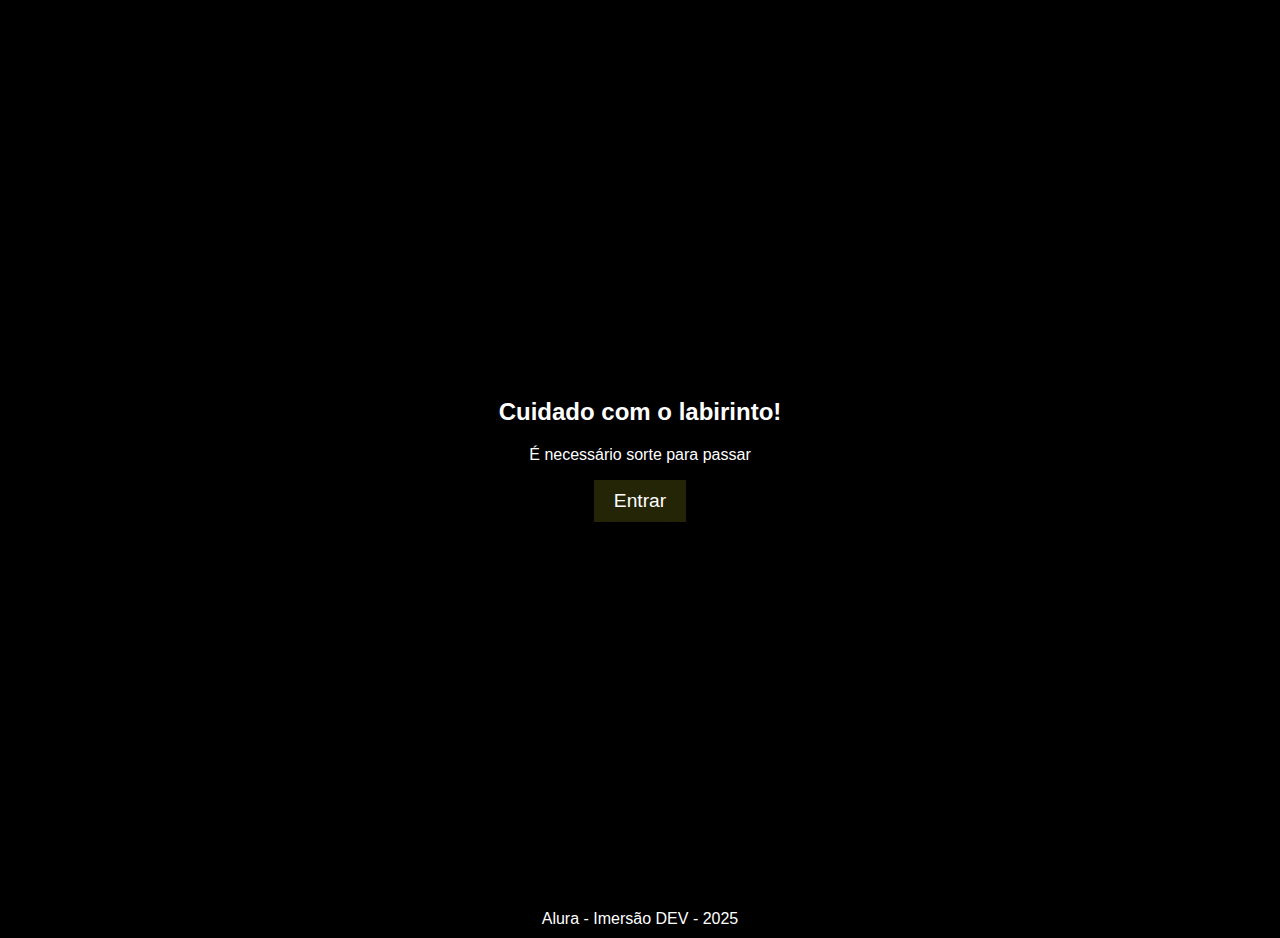
<file: Jogo labirinto/index.html>
<!DOCTYPE html>
<html lang="pt-br">
<head>
    <meta charset="UTF-8">
    <meta name="viewport" content="width=device-width, initial-scale=1.0">
    <title>Jogo Labirinto</title>
</head>

<body>
  
    <div class="container">
      <div class="content">
        <h2>Cuidado com o labirinto!</h2>
        <p>É necessário sorte para passar</p>
        <button onclick="jogar()">Entrar</button>
      </div>
    </div>
    <footer>Alura - Imersão DEV - 2025</footer>
  </body>
  
  <link rel="stylesheet" href="style.css">
  <script src="script.js"></script>
</html>
</file>
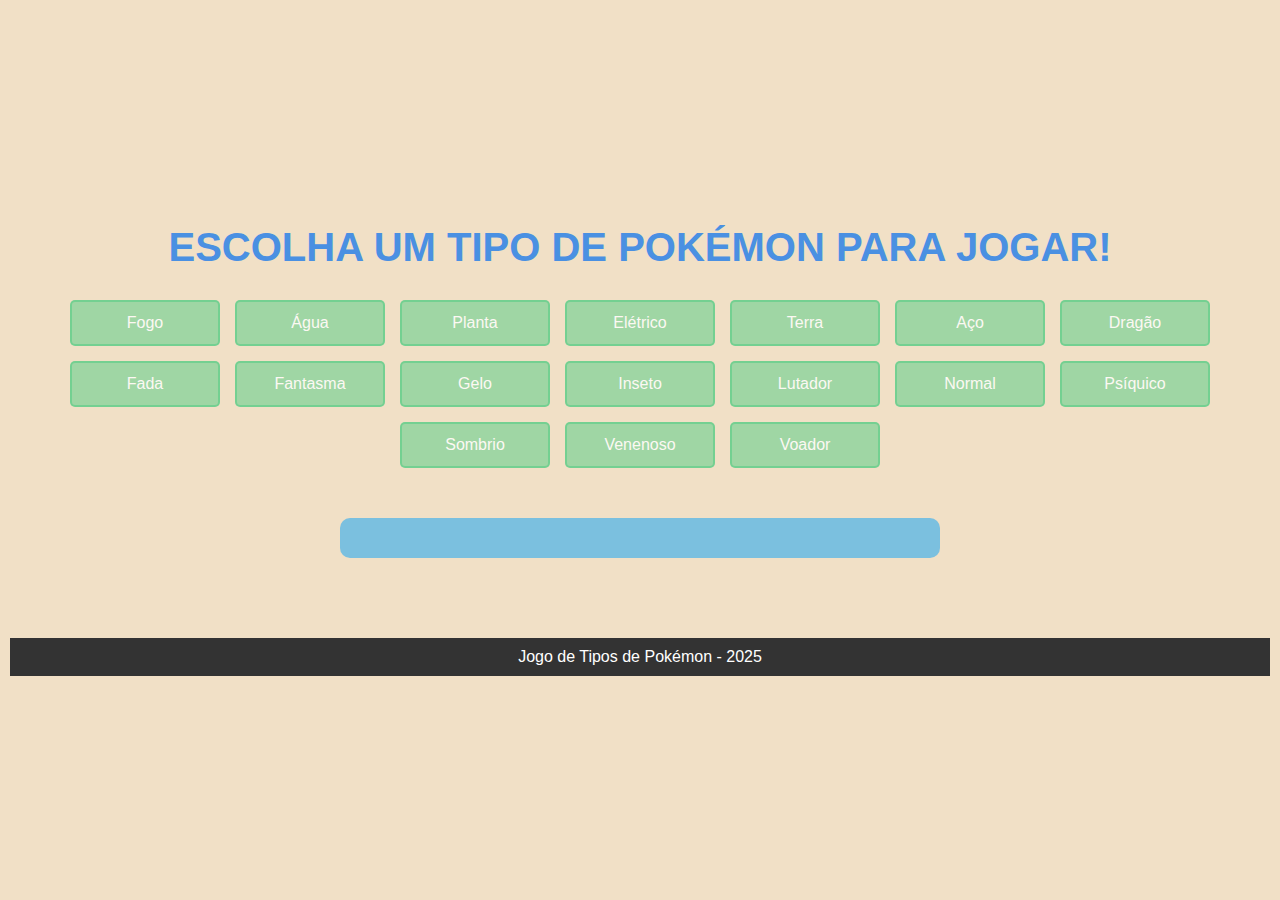
<file: jogo pokemon/index.html>
<!DOCTYPE html>
<html lang="pt-br">
<head>
    <meta charset="UTF-8">
    <meta name="viewport" content="width=device-width, initial-scale=1.0">
    <title>Jogo de Tipos de Pokémon</title>
    <link rel="stylesheet" href="style.css">
</head>
<body>
    <h1>Escolha um Tipo de Pokémon para Jogar!</h1>

    <div class="buttons-container">
        <button onclick="jogar('fogo')">Fogo</button>
        <button onclick="jogar('agua')">Água</button>
        <button onclick="jogar('planta')">Planta</button>
        <button onclick="jogar('eletrico')">Elétrico</button>
        <button onclick="jogar('terra')">Terra</button>
        <button onclick="jogar('aco')">Aço</button>
        <button onclick="jogar('dragao')">Dragão</button>
        <button onclick="jogar('fada')">Fada</button>
        <button onclick="jogar('fantasma')">Fantasma</button>
        <button onclick="jogar('gelo')">Gelo</button>
        <button onclick="jogar('inseto')">Inseto</button>
        <button onclick="jogar('lutador')">Lutador</button>
        <button onclick="jogar('normal')">Normal</button>
        <button onclick="jogar('psiquico')">Psíquico</button>
        <button onclick="jogar('sombrio')">Sombrio</button>
        <button onclick="jogar('venenoso')">Venenoso</button>
        <button onclick="jogar('voador')">Voador</button>
    </div>

    <div id="resultado"></div>

    <footer>Jogo de Tipos de Pokémon - 2025</footer>

    <link rel="stylesheet" href="style.css">
    <script src="script.js"></script>
</body>
</html>
</file>
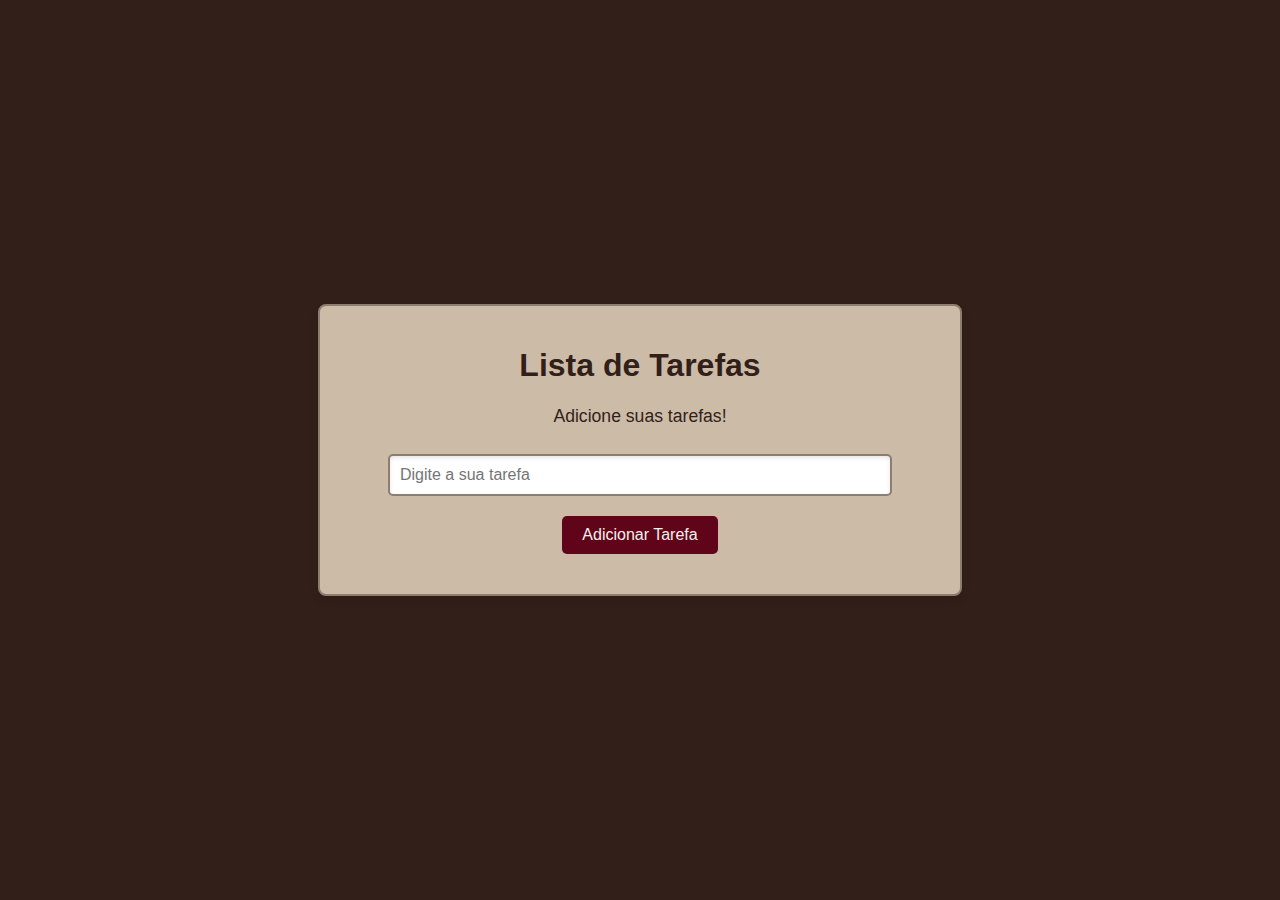
<file: lista de afazeres/index.html>
<!DOCTYPE html>
<html lang="pt-BR">
<head>
  <meta charset="UTF-8">
  <meta name="viewport" content="width=device-width, initial-scale=1.0">
  <title>Lista de Tarefas</title>
  <link rel="stylesheet" href="style.css">
</head>
<body>
  <div class="container">
    <h1>Lista de Tarefas</h1>
    <p>Adicione suas tarefas!</p>
    <input type="text" id="inputTarefa" placeholder="Digite a sua tarefa">
    <button onclick="adicionarTarefa()">Adicionar Tarefa</button>
    <p id="mensagem"></p>
    <ul id="listaTarefas"></ul>
    
  </div>

  


  <script src="script.js"></script>
</body>
</html>
</file>
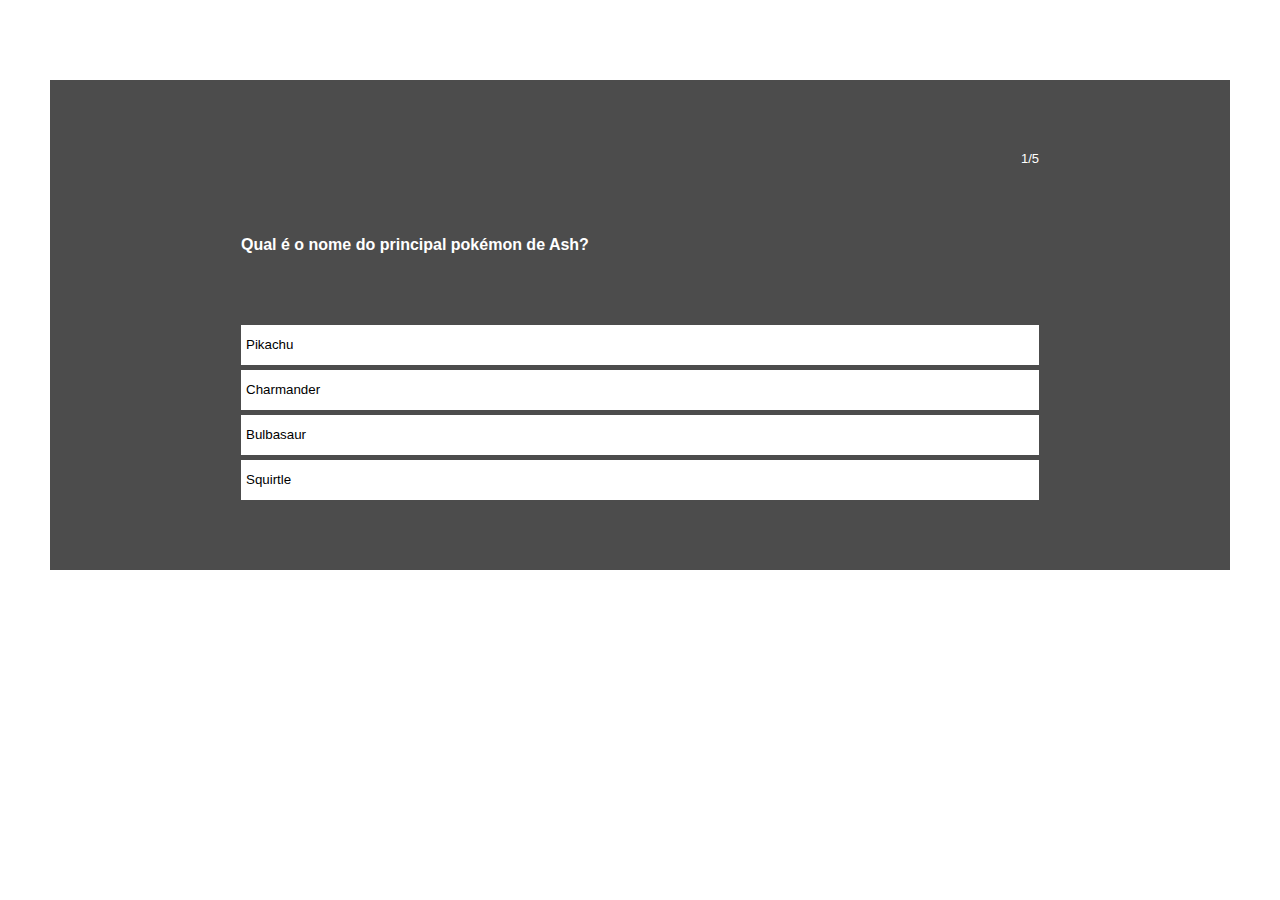
<file: sistema de perguntas/index.html>
<!DOCTYPE html>
<html lang="pt-br">
<head>
    <meta charset="UTF-8">
    <meta name="viewport" content="width=device-width, initial-scale=1.0">
    <title>Perguntas</title>
    <link rel="stylesheet" href="style.css">
</head>
<body>
    
      <div class="titulo">
        <h2>Perguntas Pokémons</h2>
    </div><body>
    
      <div class="conteudo-jogo">
        <section class="questionario">
          <div class="conteudo">
            <span class="progresso"></span>
            <span class="pergunta"></span>
            <div class="respostas"></div>
          </div>
    
          <div class="fim">
            <span></span>
           
          </div>
        </section>
      </div>
    </body>

    <script src="script.js"></script>
</body>
</html>
</file>
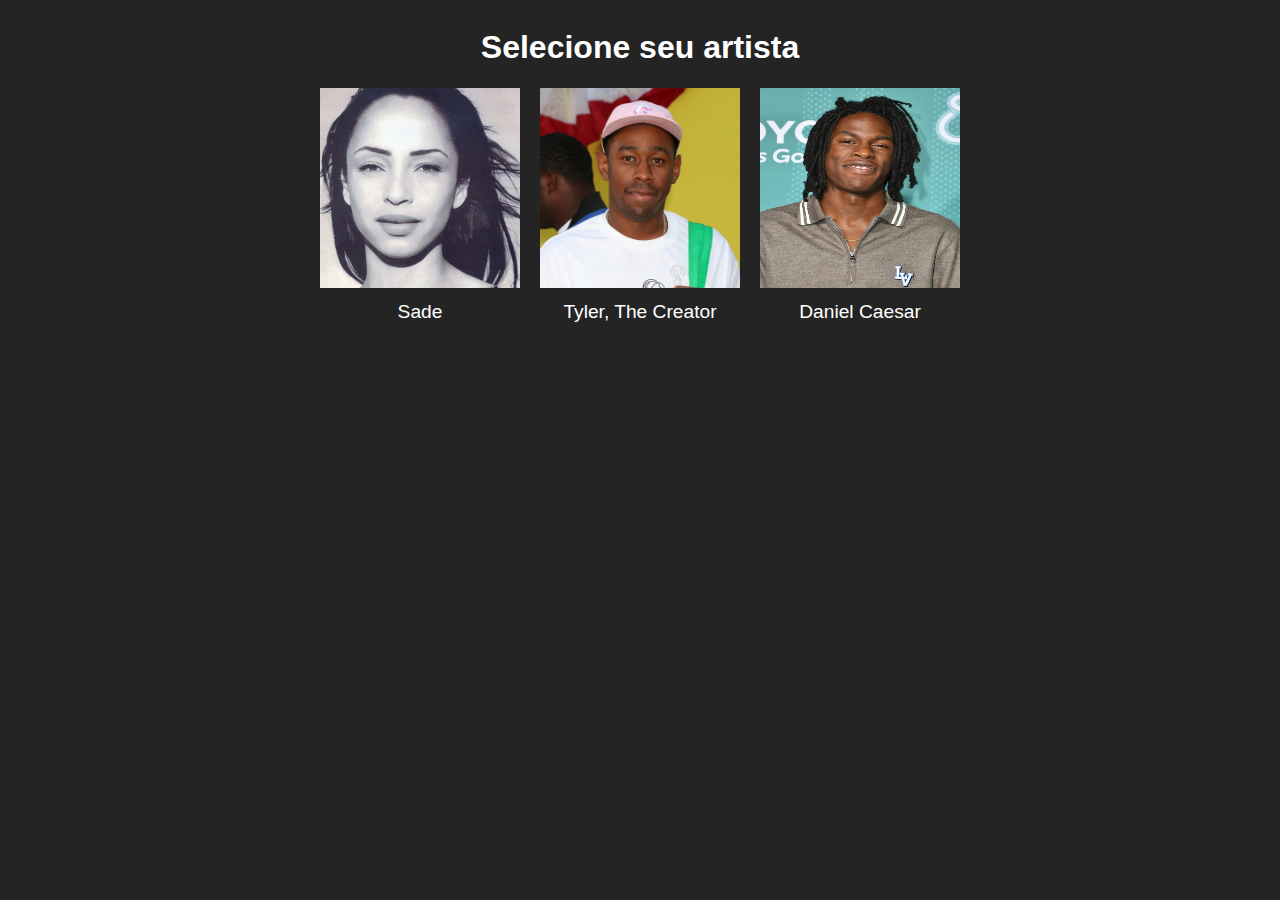
<file: site tier list/index.html>
<!DOCTYPE html>
<html lang="pt-br">
<head>
    <meta charset="UTF-8">
    <meta name="viewport" content="width=device-width, initial-scale=1.0">
    <title>Tier List Músicas</title>
    <link rel="stylesheet" href="styles.css">
</head>
<body>
    <div class="container">
        <h1>Selecione seu artista</h1>
        <div class="imagens">
            <div class="artista">
                <button>
                    <a href="artista1/artista1.html">
                        <img src="imagens/fotosade.jpg" alt="Sade">
                    </a>
                </button>
                <p>Sade</p>
            </div>
            <div class="artista">
                <button>
                    <a href="artista2/artista2.html">
                        <img src="imagens/fototyler.jpg" alt="Tyler, The Creator">
                    </a>
                </button>
                <p>Tyler, The Creator</p>
            </div>
            <div class="artista">
                <button>
                    <a href="artista3/artista3.html">
                        <img src="imagens/fotodanielcaesar.jpg" alt="Daniel Caesar">
                    </a>
                </button>
                <p>Daniel Caesar</p>
            </div>
        </div>
    </div>
</body>
</html>
</file>
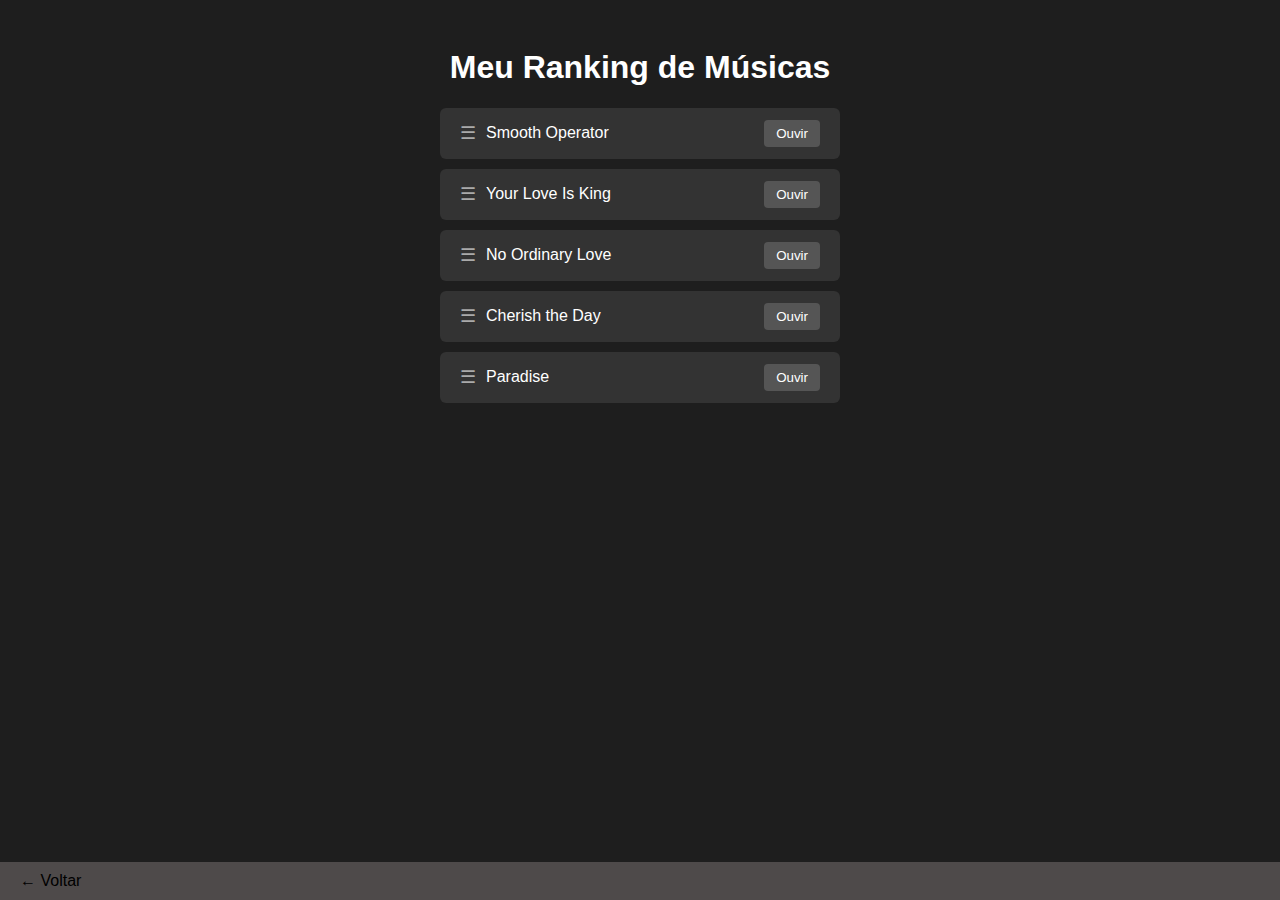
<file: site tier list/artista1/artista1.html>
<!DOCTYPE html>
<html lang="pt-BR">
<head>
  <meta charset="UTF-8">
  <title>Rank de Músicas</title>
  <link rel="stylesheet" href="artista1.css">
</head>
<body>

  <h1>Meu Ranking de Músicas</h1>

  <ul id="sortable-list">
  <li class="music-item" draggable="true">
    <span class="drag-handle">☰</span> Smooth Operator
    <button class="play-btn" data-video="4TYv2PhG89A">Ouvir</button>
  </li>
  <li class="music-item" draggable="true">
    <span class="drag-handle">☰</span> Your Love Is King
    <button class="play-btn" data-video="V8TH9H0Q8E0">Ouvir</button>
  </li>
  <li class="music-item" draggable="true">
    <span class="drag-handle">☰</span> No Ordinary Love
    <button class="play-btn" data-video="AXki0Hq7fW4">Ouvir</button>
  </li>
  <li class="music-item" draggable="true">
    <span class="drag-handle">☰</span> Cherish the Day
    <button class="play-btn" data-video="mcZDv0U2mJ0">Ouvir</button>
  </li>
  <li class="music-item" draggable="true">
    <span class="drag-handle">☰</span> Paradise
    <button class="play-btn" data-video="R6Y7RbSNZfM">Ouvir</button>
  </li>
</ul>

<div id="player-container"></div>

  <script src="artista1.js"></script>

  <footer>
    <a href="../index.html" class="btn-voltar">← Voltar</a>
</footer>
</body>
</html>
</file>
<file: Jogo labirinto/style.css>
/* Global Styles */
body {
    background-color: black;
    margin: 0;
    padding: 0;
    font-family: Arial, sans-serif;
    color: white;
    position: relative;
  }
  
  
  /* Container with the background image */
  .container {
    background: url('https://i0.wp.com/quintacapa.com.br/wp-content/uploads/2021/11/o-segredo-alem-do-jardim.jpeg?resize=1170%2C658&ssl=1') no-repeat center center/cover;
    min-height: 100vh;
    display: flex;
    justify-content: center;
    align-items: center;
  }
  
  /* Content div for text and button */
  .content {
    text-align: center;
    background-color: rgba(0, 0, 0, 0.5);
    padding: 20px 40px;
    border-radius: 8px;
  }
  
  .content h2 {
    margin-bottom: 20px;
  }
  
  /* Button Styles */
  button {
    background-color: #292908de;
    border: none;
    padding: 10px 20px;
    font-size: 1.2em;
    color: white;
    cursor: pointer;
    transition: background-color 0.3s ease;
  }
  
  button:hover {
    background-color: #7a7a28de;
  }
  
  /* Footer Styles */
  footer {
    text-align: center;
    padding: 10px;
  }
</file>
<file: lista de afazeres/style.css>
body {
    font-family: Arial, sans-serif;
    display: flex;
    justify-content: center;
    align-items: center;
    height: 100vh;
    margin: 0;
    background-color: #331F19; 
}
.container {
    text-align: center;
    background-color: #CBBBA7;
    padding: 20px;
    border-radius: 8px;
    box-shadow: 0 4px 8px rgba(0, 0, 0, 0.1);
    width: 90%;
    max-width: 600px;
    border: 2px solid #8B7D70;
}
h1 {
    color: #331F19;
}
p {
    color: #331F19;
    font-size: 1.1em;
}
button {
    background-color: #60041A;
    color: #F4F0EA;
    padding: 10px 20px;
    border: none;
    border-radius: 5px;
    cursor: pointer;
    font-size: 1em;
    transition: background-color 0.3s ease;
    margin-top: 10px;
}
button:hover {
    background-color: #A34743;
}
ul {
    list-style: none;
    padding: 0;
    margin-top: 20px;
}
ul li {
    background-color: #F4F0EA;
    color: #331F19;
    padding: 10px;
    margin: 5px 0;
    border-radius: 5px;
    box-shadow: 0 2px 4px rgba(0, 0, 0, 0.1);
}

/* Estilo para o campo de entrada */
input[type="text"] {
    padding: 10px;
    width: 80%;
    max-width: 500px;
    margin-top: 10px;
    margin-bottom: 10px;
    border: 2px solid #8B7D70;
    border-radius: 5px;
    font-size: 1em;
    box-shadow: inset 0 2px 4px rgba(0, 0, 0, 0.1);
    outline: none;
    transition: border-color 0.3s ease;
}
input[type="text"]:focus {
    border-color: #60041A;
    box-shadow: inset 0 2px 4px rgba(96, 4, 26, 0.3);
}
</file>
<file: sistema de perguntas/style.css>
body {
    background: url("https://s2.glbimg.com/ajJB8S1y0p7GHL20vzF_naJSZWA=/e.glbimg.com/og/ed/f/original/2020/02/13/pergunta.jpg") no-repeat center
      center fixed;
    background-size: cover;
    font-family: "Gabarito", sans-serif;
    margin: 20px;
  }
  
  /* Caixa principal do jogo */
  .conteudo-jogo {
    background: rgba(0, 0, 0, 0.7);
    box-shadow: 0 0 5px white;
    margin: 30px;
    padding: 20px;
    height: 50vh;
    display: flex;
    justify-content: center;
    margin-top: 2rem;
  }
 
  /* Títulos e textos */
  h2,
  p {
    color: white;
  }
  
  /* Estrutura do questionário */
  .questionario {
    display: flex;
    justify-content: space-evenly;
    flex-direction: column;
    width: 70%;
    max-width: 70%;
  }
  
  /* Área de conteúdo */
  .conteudo {
    display: flex;
    flex-direction: column;
    justify-content: space-evenly;
    height: 100%;
    gap: 20px;
  }
  
  /* Estilo da pergunta */
  .pergunta {
    font-weight: 600;
    color: white;
  }
  
  /* Progresso da pergunta */
  .progresso {
    text-align: end;
    font-size: small;
    font-weight: 500;
    color: white;
  }
  
  /* Área das respostas */
  .respostas {
    display: flex;
    flex-direction: column;
    gap: 5px;
  }
  
  /* Botões de resposta */
  .botao-resposta {
    width: 100%;
    height: 2.5rem;
    text-align: start;
    padding: 5px;
    border: none;
    cursor: pointer;
    background: white;
    color: black;
  }
  
  .botao-resposta:hover {
    background: #19caca;
    font-weight: 600;
  }
  
  /* Tela de fim do jogo */
  .fim {
    display: none;
    flex-direction: column;
    align-items: center;
    gap: 10px;
  }
  
  .fim span {
    margin-bottom: 2rem;
    text-align: center;
    font-weight: 600;
    color: white;
  }
</file>
<file: site tier list/styles.css>
body {
    display: flex;
    justify-content: center;
    background: rgb(37, 36, 36);
    color: white;
    font-family: sans-serif;
}

.container{
    text-align: center;
}

img{
    width: 200px;
    height: 200px;
}

button {
  padding: 0;
  border: none;
  background: none;
  margin-right: 20px;
}

.imagens {
    display: flex;
    justify-content: center;
    flex-wrap: wrap;
    gap: 20px;
}

.artista {
    display: flex;
    flex-direction: column;
    align-items: center;
    width: 200px;
}

.artista button {
    padding: 0;
    border: none;
    background: none;
    margin-right: 0;
}

.artista p {
    margin-top: 10px;
    width: 100%;
    text-align: center;
    font-size: 1.2rem;
    color: white;
}
</file>
<file: site tier list/artista1/artista1.css>
body {
  background: #1e1e1e;
  color: white;
  font-family: sans-serif;
  padding: 20px;
}

h1 {
  text-align: center;
}

#sortable-list {
  list-style: none;
  padding: 0;
  max-width: 400px;
  margin: 0 auto;
}

.music-item {
  background-color: #333;
  padding: 12px 20px;
  margin-bottom: 10px;
  border-radius: 6px;
  cursor: grab;
  user-select: none;
  transition: background 0.2s;
  display: flex;
  align-items: center;
  gap: 10px;
}

.music-item .drag-handle {
  font-size: 18px;
  color: #aaa;
  cursor: grab;
  flex-shrink: 0;
}

.play-btn {
  margin-left: auto;
  background: #555;
  color: white;
  border: none;
  padding: 6px 12px;
  border-radius: 4px;
  cursor: pointer;
}

.play-btn:hover {
  background: #777;
}

#player-container {
  margin-top: 30px;
  display: flex;
  justify-content: center;
}

#player-container iframe {
  width: 100%;
  max-width: 560px;
  height: 315px;
  border: none;
  border-radius: 8px;
}


footer {
    position: fixed;
    bottom: 0;
    left: 0;
    width: 100%;
    background-color: #4e4a4a;
    padding: 10px 0;
    text-align: center;
    display: flex;
    justify-content: space-between;
    align-items: center;
}

.btn-voltar {
    margin-left: 20px;
    text-decoration: none;
    color: #000;
    font-size: 16px;
}
</file>
<file: jogo pokemon/style.css>
/* Resetando o estilo padrão */
* {
    margin: 0;
    padding: 0;
    box-sizing: border-box;
}

/* Cor de fundo e estilo geral da página */
body {
    font-family: 'Arial', sans-serif;
    background-color: #f1e0c6; /* Cor marrom claro e suave */
    color: #333;
    display: flex;
    flex-direction: column;
    justify-content: center;
    align-items: center;
    height: 100vh;
    text-align: center;
    padding: 0 10px;
}

/* Título */
h1 {
    font-size: 2.5rem;
    color: #4a90e2; /* Azul suave */
    margin-bottom: 30px;
    text-transform: uppercase;
}

/* Container para os botões (para centralizar os botões lado a lado) */
div.buttons-container {
    display: flex;
    flex-wrap: wrap;
    justify-content: center;
    gap: 15px;
    margin-bottom: 30px;
}

/* Estilo dos botões */
button {
    background-color: rgba(72, 204, 128, 0.6); /* Verde claro com transparência */
    color: white;
    border: 2px solid rgba(72, 204, 128, 0.8);
    padding: 12px 20px;
    font-size: 1rem;
    border-radius: 5px;
    cursor: pointer;
    transition: background-color 0.3s ease, transform 0.2s ease, opacity 0.3s ease;
    min-width: 150px;
    text-align: center;
    opacity: 0.8; /* Transparência nos botões */
}

/* Efeito de hover nos botões */
button:hover {
    background-color: rgba(72, 204, 128, 1); /* Verde mais intenso ao passar o mouse */
    opacity: 1; /* Opacidade total */
    color: #fff;
    transform: scale(1.1);
}

/* Estilo do resultado */
#resultado {
    margin-top: 20px;
    font-size: 1.5rem;
    font-weight: bold;
    padding: 20px;
    background-color: rgba(73, 178, 234, 0.7); /* Azul claro com transparência */
    border-radius: 10px;
    width: 80%;
    max-width: 600px;
    color: #fff;
    text-align: center;
    margin-bottom: 30px;
}

/* Fundo do footer */
footer {
    margin-top: 50px;
    font-size: 1rem;
    color: #fff;
    background-color: #333;
    padding: 10px 0;
    width: 100%;
    text-align: center;
}

/* Ajustando o layout para que o conteúdo seja bem centralizado e não ultrapasse a tela */
body {
    display: flex;
    flex-direction: column;
    justify-content: center;
    align-items: center;
    min-height: 100vh;
}

/* Melhorando a responsividade dos botões */
@media screen and (max-width: 768px) {
    button {
        min-width: 120px; /* Reduzindo o tamanho dos botões em telas menores */
    }
}

/* Efeito de fade-in na página */
body {
    animation: fadeIn 1.5s ease-in;
}

/* Definindo a animação de fade-in */
@keyframes fadeIn {
    from {
        opacity: 0;
    }
    to {
        opacity: 1;
    }
}
</file>
